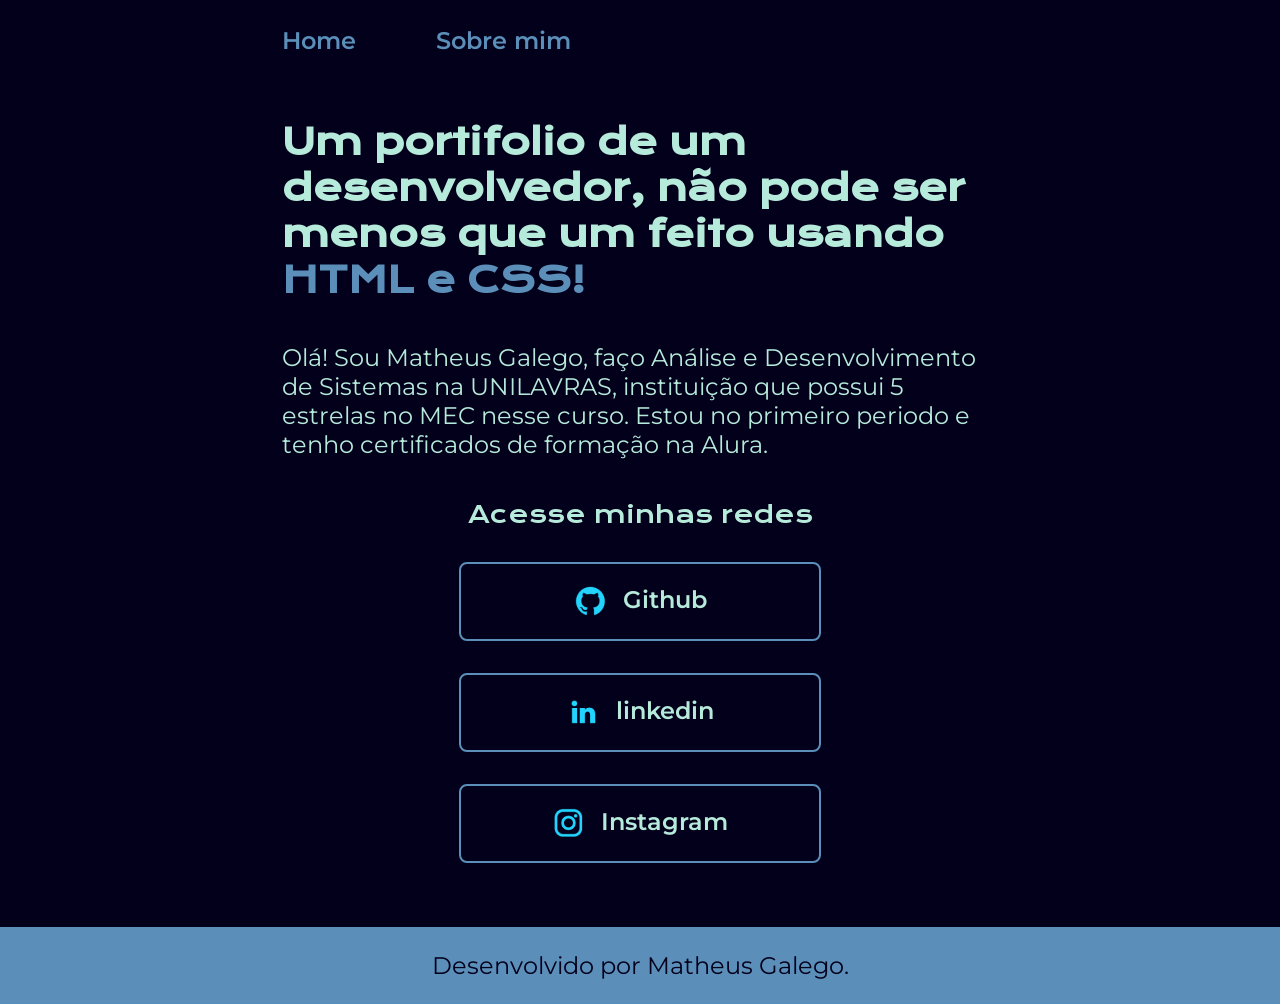
<file: index.html>
<!DOCTYPE html>
<html lang="pt-br">

<head>
    <meta charset="UTF-8">
    <meta http-equiv="X-UA-Compatible" content="IE=edge">
    <meta name="viewport" content="width=device-width, initial-scale=1.0">
    <title>Portifolio</title>
    <link rel="stylesheet" href="./styles/style.css">
</head>

<body>
    <header class="cabecalho">
        <nav class="cabecalho__menu">
            <a class="cabecalho__menu__link" href="index.html">Home</a>
            <a class="cabecalho__menu__link" href="about.html">Sobre mim</a>
        </nav>
    </header>
    <main class="apresentacao">
        <section class="apresentacao__conteudo">
            <h1 class="apresentacao__conteudo__titulo">Um portifolio de um desenvolvedor, não pode ser menos que um feito usando <strong 
            class="titulo-destaque">HTML e CSS!
            </strong></h1>
            <p class="apresentacao__conteudo__texto">Olá! Sou Matheus Galego, faço Análise e Desenvolvimento de Sistemas na UNILAVRAS, instituição que possui 5 estrelas no MEC nesse curso. Estou no primeiro periodo e tenho certificados de formação na Alura.</p>
            <div class="apresentacao__links">
                <h2 class="apresentacao__links__subtitulo">Acesse minhas redes</h2>
                <a class="apresentacao__links__navegacao" href="https://github.com/Suzushiii">
                    <img src="./assets/github.png">
                    Github
                </a>
                <a class="apresentacao__links__navegacao" href="https://www.linkedin.com/in/matheusgalego/">
                    <img src="./assets/linkedin.png">
                    linkedin
                </a>
                <a class="apresentacao__links__navegacao" href="https://www.instagram.com/galego.matheus/?next=%2F">
                    <img src="./assets/instagram.png">
                    Instagram
                </a>
            </div>
        </section>
        
       
    </main>
    <footer class="rodape">
        <p>Desenvolvido por Matheus Galego.</p>
    </footer>
</body>

</html>
</file>
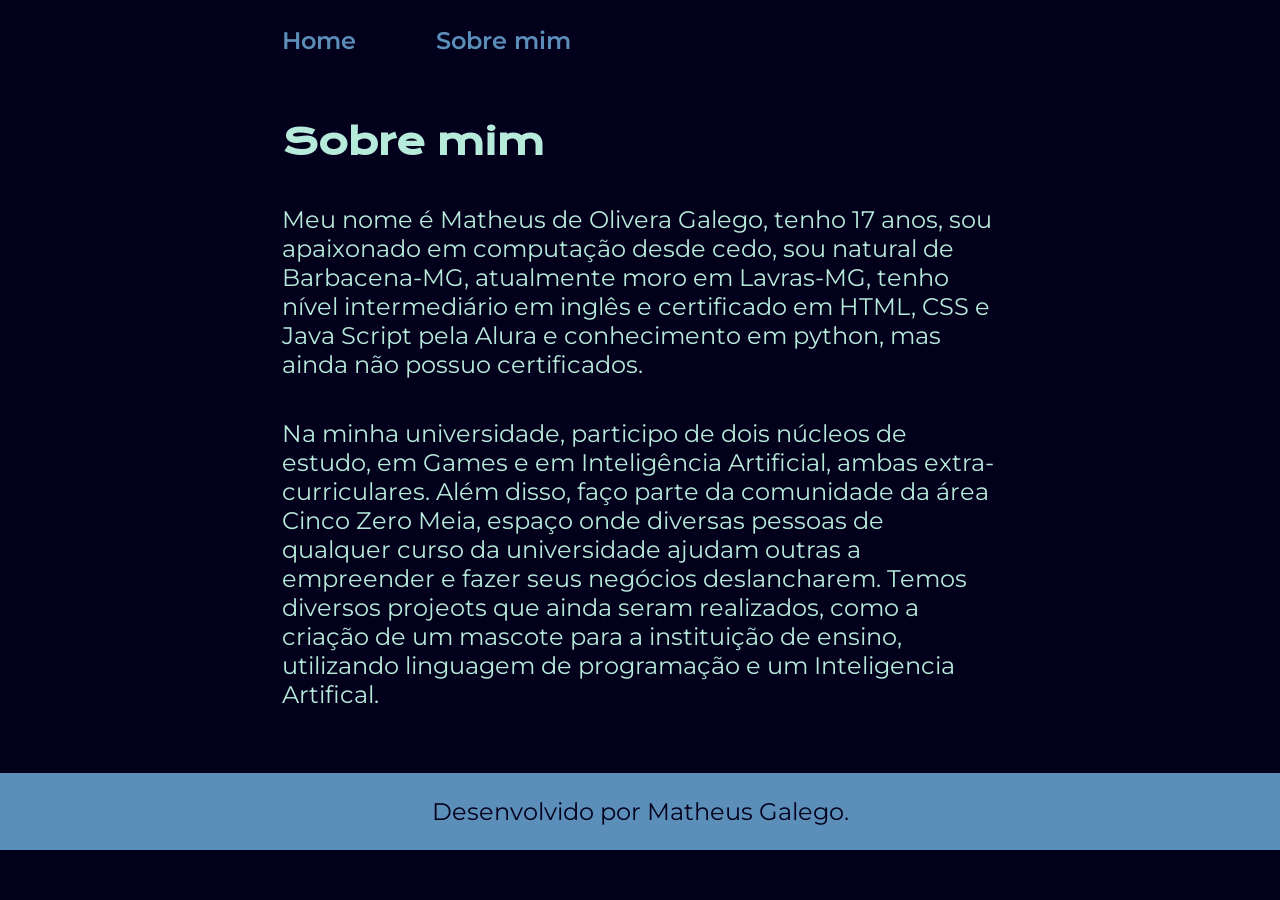
<file: about.html>
<!DOCTYPE html>
<html lang="pt-br">

<head>
    <meta charset="UTF-8">
    <meta http-equiv="X-UA-Compatible" content="IE=edge">
    <meta name="viewport" content="width=device-width, initial-scale=1.0">
    <title>Sobre mim</title>
    <link rel="stylesheet" href="./styles/style.css">
</head>

<body>
    <header class="cabecalho">
        <nav class="cabecalho__menu">
            <a class="cabecalho__menu__link" href="index.html">Home</a>
            <a class="cabecalho__menu__link" href="about.html">Sobre mim</a>
        </nav>
    </header>

    <main class="apresentacao">
        <section class="apresentacao__conteudo">
            <h1 class="apresentacao__conteudo__titulo">Sobre mim</h1>
            <p class="apresentacao__conteudo__texto">Meu nome é Matheus de Olivera Galego, tenho 17 anos, sou apaixonado em computação desde cedo, sou natural de Barbacena-MG, atualmente moro em Lavras-MG, tenho nível intermediário em inglês e certificado em HTML, CSS e Java Script pela Alura e conhecimento em python, mas ainda não possuo certificados.
            </p>
            <p class="apresentacao__conteudo__texto">
                Na minha universidade, participo de dois núcleos de estudo, em Games e em Inteligência Artificial, ambas extra-curriculares. Além disso, faço parte da comunidade da área Cinco Zero Meia, espaço onde diversas pessoas de qualquer curso da universidade ajudam outras a empreender e fazer seus negócios deslancharem. Temos diversos projeots que ainda seram realizados, como a criação de um mascote para a instituição de ensino, utilizando linguagem de programação e um Inteligencia Artifical.</p>
        </section>
       
    </main>

    <footer class="rodape">
        <p>Desenvolvido por Matheus Galego.</p>
    </footer>
</body>

</html>
</file>
<file: styles/style.css>
@import url('https://fonts.googleapis.com/css2?family=Krona+One&family=Montserrat:wght@400;600&display=swap');

:root {
    --cor-primaria: #03001c;
    --cor-secundaria: #b6eada;
    --cor-terciaria: #5b8fb9;

    --fonte-primaria: 'Krona One', sans-serif;
    --fonte-secundaria: 'Montserrat', sans-serif;
}
*{
    margin: 0;
    padding: 0;
}

body{
    box-sizing: border-box;
    background-color: var(--cor-primaria);
    color: var(--cor-secundaria);
}
.cabecalho{
    padding: 2% 0% 0% 22%;
}
.cabecalho__menu{
    display: flex;
    gap: 80px;
}
.cabecalho__menu__link{
    font-family: var(--fonte-secundaria);
    font-size: 1.5rem;
    font-weight: 600;
    color: var(--cor-terciaria);
    text-decoration: none;
}
.apresentacao{
    padding: 5% 22%;
    display: flex;
    align-items: center;
    justify-content: space-between;
    gap: 82px;
}
.apresentacao__conteudo{
    width: 100%;
    display: flex;
    flex-direction: column;
    gap: 40px;
}

.apresentacao__conteudo__titulo{
    font-size: 2.25rem;
    font-family: var(--fonte-primaria);
}
.titulo-destaque{
    color: var(--cor-terciaria);
}
.apresentacao__conteudo__texto{
    font-size: 1.5rem;
    font-family: var(--fonte-secundaria);
}

.apresentacao__links{
    display: flex;
    flex-direction: column;
    justify-content: space-between;
    align-items: center;
    gap: 32px;
}
.apresentacao__links__subtitulo{
    font-family: var(--fonte-primaria);
    font-weight: 400;
    font-size: 1.5rem;
}
.apresentacao__links__navegacao{
    display: flex;
    justify-content: center;
    gap: 16px;
    border: 2px solid var(--cor-terciaria);
    width: 50%;
    text-align: center;
    border-radius: 8px;
    font-size: 1.5rem;
    font-weight: 600;
    padding: 21.5px 0;
    text-decoration: none;
    color: var(--cor-secundaria);
    font-family: var(--fonte-secundaria);
} 

.rodape{
    color: var(--cor-primaria);
    background-color: var(--cor-terciaria);
    padding: 24px;
    text-align: center;
    font-family: var(--fonte-secundaria);
    font-size: 1.5rem;
    font-weight: 400;
}

@media (max-width: 1200px) {
    .cabecalho{
         padding: 10%;  
    }
    .cabecalho__menu{
        justify-content: center;
    }
    .apresentacao{
        flex-direction: column-reverse;
        padding: 5%;
    }
    .apresentacao__conteudo{
        width: auto;
    }
}
</file>
